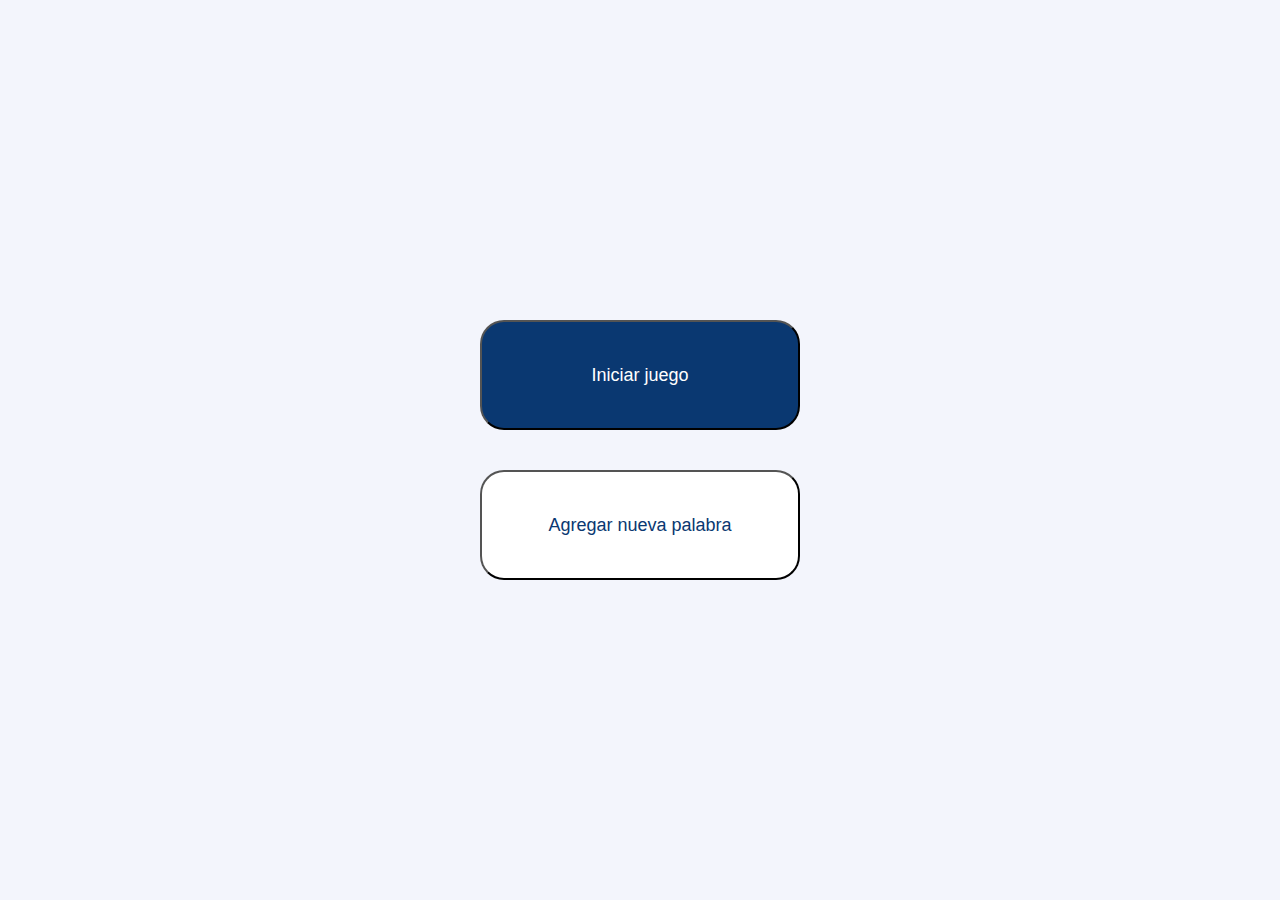
<file: index.html>
<!DOCTYPE HTML>
<html lang="es">
  <head>
    <meta charset="UTF-8" />
    <meta name="viewport" content="width=device-width, initial-scale=1.0" />
    <meta http-equiv="X-UA-Compatible" content="ie=edge" />
    <title>Ahorcado - Inicio</title>
    <link href="./css/reset.css" rel="stylesheet" type="text/css">
    <link href="./css/style.css" rel="stylesheet" type="text/css">
    <link href="./css/index.css" rel="stylesheet" type="text/css">
    <link rel="preconnect" href="https://fonts.googleapis.com">
    <link rel="preconnect" href="https://fonts.gstatic.com" crossorigin>
    <link href="https://fonts.googleapis.com/css2?family=Inter:wght@500&display=swap" rel="stylesheet">
  </head>

  <body>
    <header>
      
    </header>
    <main>  
      <div class="botones">
        <button class="btnIniJuego boton" id="iniciar-juego" onclick="location.href='juego.html'" >Iniciar juego</button>
        <button class="btnAgrePal boton" id="nueva-palabra"onclick="location.href='palabra.html'">Agregar nueva palabra</button> 
      </div>
    </main>
    
  </body>
</html>
</file>
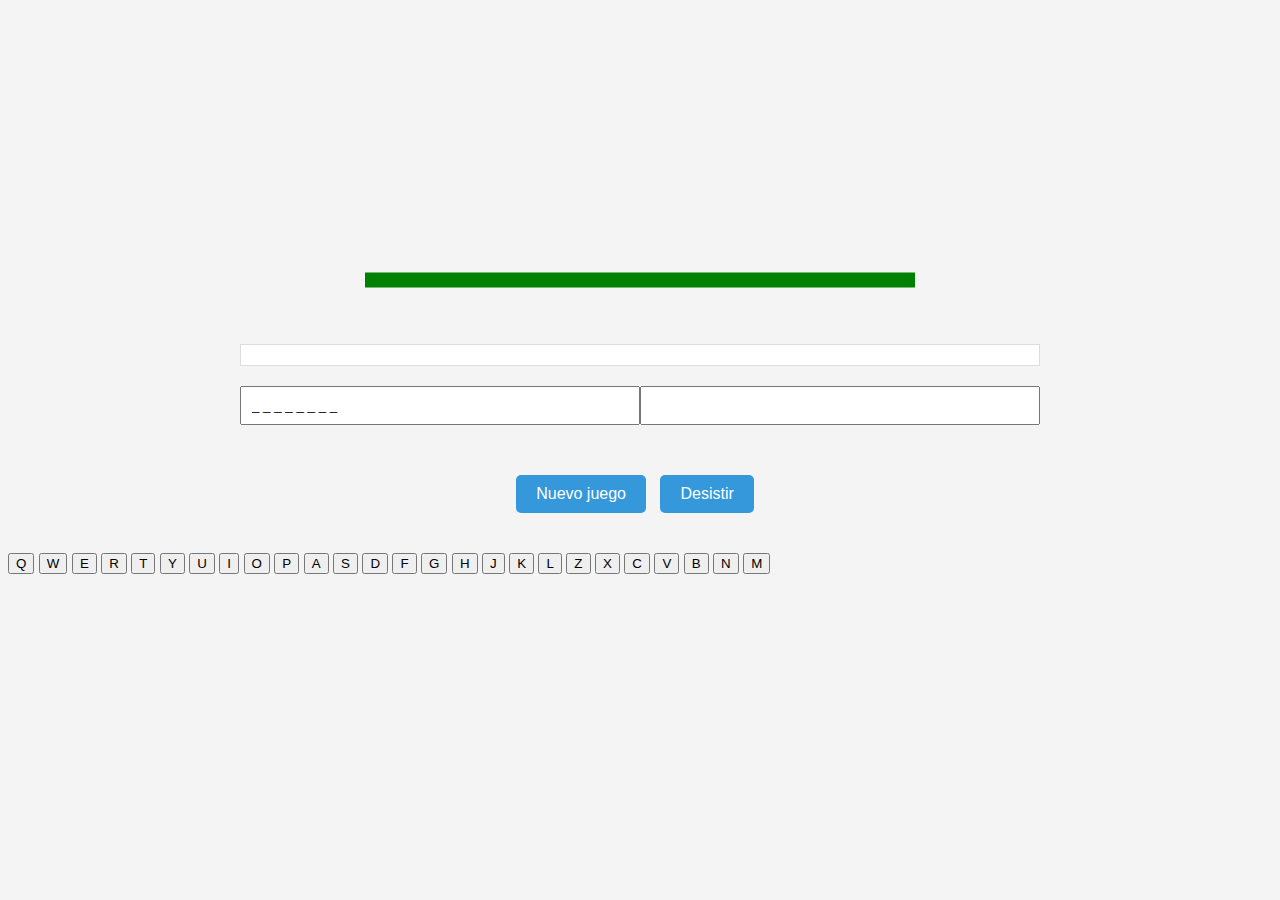
<file: juego.html>
<!DOCTYPE HTML>
<html lang="es">
  <head>
    <meta charset="UTF-8" />
    <meta name="viewport" content="width=device-width, initial-scale=1.0" />
    <meta http-equiv="X-UA-Compatible" content="ie=edge" />
    <title>Ahorcado</title>
<link href="./css/style.css" rel="stylesheet" type="text/css">
<link href="./css/juego.css" rel="stylesheet" type="text/css">
</head>

<body>
  
  <main>
    <section>
      <canvas id="ahorcado" width="800px" height="400px">
      </canvas>
    </section>
      
    <div class="mensaje" id="mensajes"></div>
    
    <div class="tableroletras">
      <div class="palabra" id="palabra">
        <input type="text" onfocus="this.blur()" autocomplete="off"  class="palabras" id="palabras">      
      </div>
      <div class="letrasusadas" id="letrasusadas">
        <input type="text" onfocus="this.blur()" autocomplete="off" class="letra" id="letra" >      
      </div>
    </div>
    
    <div class="botones_juego">
        <button class="nvojuego boton" id="iniciar-juego" onClick= location.reload()  >Nuevo juego</button>
        <button class="desistir boton" id="desisitir" onclick="location.href='index.html'">Desistir</button> 
    </div> 
  </main>
 

  <div class="teclado">
    <button class="tecla" onclick="presionarTecla('Q')">Q</button>
    <button class="tecla" onclick="presionarTecla('W')">W</button>
    <button class="tecla" onclick="presionarTecla('E')">E</button>
    <button class="tecla" onclick="presionarTecla('R')">R</button>
    <button class="tecla" onclick="presionarTecla('T')">T</button>
    <button class="tecla" onclick="presionarTecla('Y')">Y</button>
    <button class="tecla" onclick="presionarTecla('U')">U</button>
    <button class="tecla" onclick="presionarTecla('I')">I</button>
    <button class="tecla" onclick="presionarTecla('O')">O</button>
    <button class="tecla" onclick="presionarTecla('P')">P</button>
    <button class="tecla" onclick="presionarTecla('A')">A</button>
    <button class="tecla" onclick="presionarTecla('S')">S</button>
    <button class="tecla" onclick="presionarTecla('D')">D</button>
    <button class="tecla" onclick="presionarTecla('F')">F</button>
    <button class="tecla" onclick="presionarTecla('G')">G</button>
    <button class="tecla" onclick="presionarTecla('H')">H</button>
    <button class="tecla" onclick="presionarTecla('J')">J</button>
    <button class="tecla" onclick="presionarTecla('K')">K</button>
    <button class="tecla" onclick="presionarTecla('L')">L</button>
    <button class="tecla" onclick="presionarTecla('Z')">Z</button>
    <button class="tecla" onclick="presionarTecla('X')">X</button>
    <button class="tecla" onclick="presionarTecla('C')">C</button>
    <button class="tecla" onclick="presionarTecla('V')">V</button>
    <button class="tecla" onclick="presionarTecla('B')">B</button>
    <button class="tecla" onclick="presionarTecla('N')">N</button>
    <button class="tecla" onclick="presionarTecla('M')">M</button>
    
  </div>

 
  </script>
 <script src="canvas.js"></script>
 <script src="funciones.js"></script>
 <script src="ahorcado.js"></script>
 </body>
</html>
</file>
<file: css/style.css>
body {
    font-family: 'Inter', sans-serif;
    background-color: #F3F5FC;
}

.logo, .frame4 {
    width: 100%; /* Adjust the width as needed */
    text-align: center;
}

.frame4 {
    height: 48px;
    margin: 20px 0;
}

.boton {
    display: block;
    border-radius: 24px;
    font-style: normal;
    font-weight: normal;
    font-size: 18px;
    margin: 20px auto;
}

footer {
    background: #0A3871;
    text-align: center;
    font-weight: bold;
    color: #FFFFFF;
    padding: 20px;
    font-size: 13px;
    margin: 40px 0;
}

/* Responsive Styles */
@media only screen and (min-width: 768px) {
    .logo, .frame4 {
        float: left;
        width: auto;
        margin: 0;
    }

    .boton {
        display: inline-block;
    }
}

@media only screen and (max-width: 767px) {
    .frame4 {
        height: auto;
    }

    footer {
        font-size: 12px;
    }
}
</file>
<file: css/index.css>
main {
    display: flex;
    justify-content: space-around;
    min-height: 100vh; /* Use min-height instead of height for full viewport height */
}

.botones {
    display: flex;
    flex-direction: column;
    justify-content: center;
    align-items: center;
}

.btnIniJuego, .btnAgrePal {
    width: 320px;
    height: 110px;
    font-size: 18px;
}

.btnIniJuego {
    background: #0A3871;
    color: #FFFFFF;
}

.btnAgrePal {
    background: #ffffff;
    color: #0A3871;
}

footer {
    background: #0A3871;
    text-align: center;
    font-weight: bold;
    color: #FFFFFF;
    padding: 20px;
    font-size: 13px;
    margin: 40px 0;
}

/* Responsive Styles */
@media only screen and (max-width: 768px) {
    main {
        flex-direction: column; /* Stack items vertically on smaller screens */
        align-items: center;
        text-align: center;
    }

    .btnIniJuego, .btnAgrePal {
        width: 100%; /* Full width on smaller screens */
        margin: 10px 0; /* Add some margin between buttons */
    }
}
</file>
<file: css/juego.css>
body {
	font-family: 'Arial', sans-serif;
	margin-bottom:14px;
 margin-top:-100px;
	box-sizing: border-box;
	background-color: #f4f4f4;
  }


  main {
	max-width: 800px;
	margin: 0 auto;
	padding: 20px;
  }

  section {
	text-align: center;
	margin-bottom: 20px;
  }

  canvas {
	max-width: 100%;
	height: auto;
  }

  .mensaje {
	background-color: #fff;
	padding: 10px;
	margin-bottom: 20px;
	border: 1px solid #ddd;
  }

  .tableroletras {
	display: flex;
	justify-content: space-between;
	margin-bottom: 20px;
  }

  .palabra,
  .letrasusadas {
	flex: 1;
  }

  .palabras,
  .letra {
	width: 100%;
	padding: 10px;
	box-sizing: border-box;
	margin-bottom: 10px;
  }

  .botones_juego {
	text-align: center;
  }

  .nvojuego,
  .desistir {
	padding: 10px 20px;
	font-size: 16px;
	cursor: pointer;
	background-color: #3498db;
	color: #fff;
	border: none;
	border-radius: 5px;
	margin-right: 10px;
  }

  @media screen and (max-width: 320px) {
    body {

 margin-top:100px;
    }

    main {
        padding: 10px; /* Adjust as needed */
    }

    .tableroletras {
        flex-direction: column; /* Stack elements vertically on smaller screens */
        align-items: center;
    }

    .nvojuego,
    .desistir {
        margin-right: 0; /* Remove margin on the right for better spacing */
    }
}


@media screen and (max-width: 768px) {
    body {

 margin-top:100px;
    }

    main {
        padding: 10px; /* Adjust as needed */
    }

    .tableroletras {
        flex-direction: column; /* Stack elements vertically on smaller screens */
        align-items: center;
    }

    .nvojuego,
    .desistir {
        margin-right: 0; /* Remove margin on the right for better spacing */
    }
}
</file>
